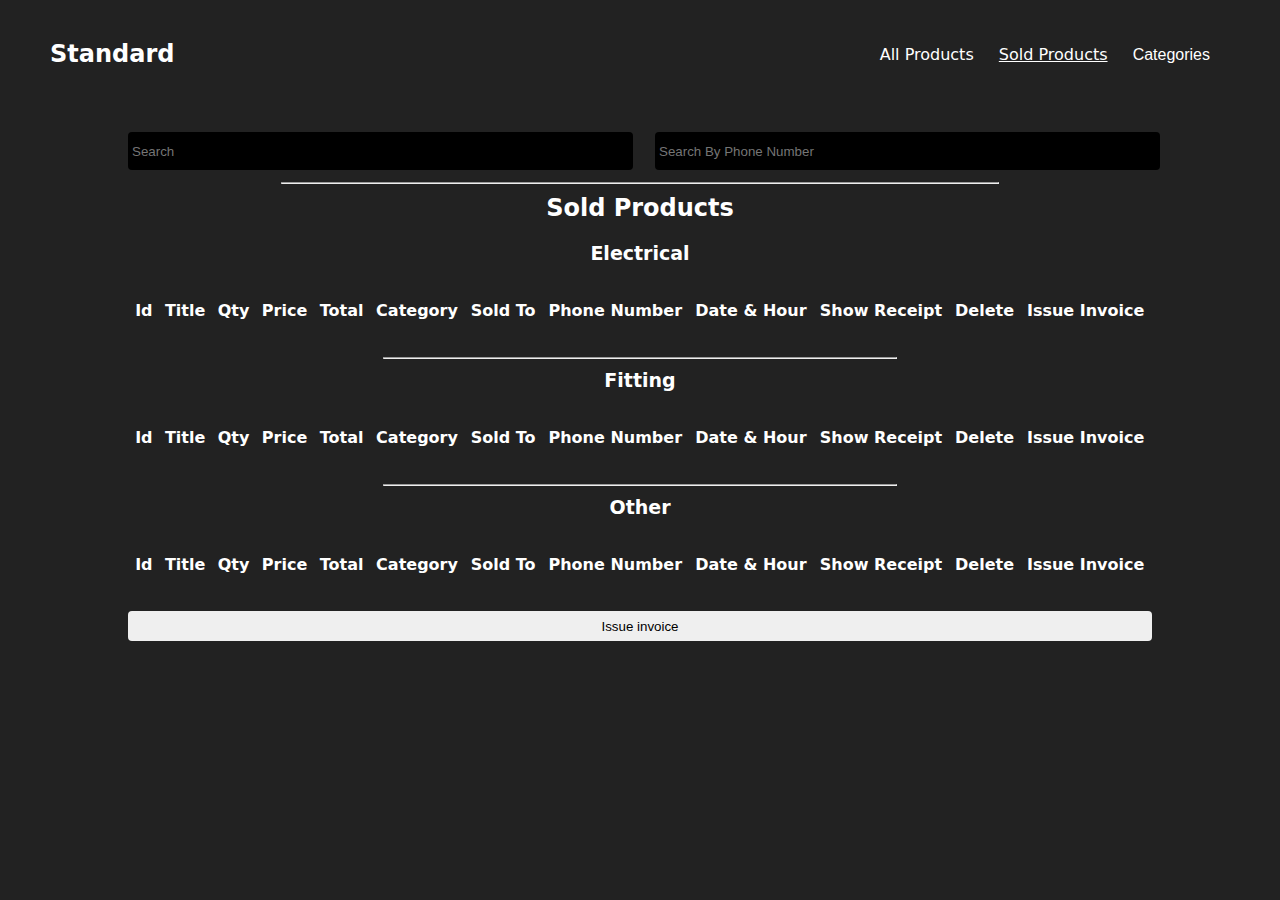
<file: sold-product-page.html>
<!DOCTYPE html>
<html lang="en">

<head>
    <meta charset="UTF-8">
    <meta http-equiv="X-UA-Compatible" content="IE=edge">
    <meta name="viewport" content="width=device-width, initial-scale=1.0">
    <link rel="stylesheet" href="main.css">
    <style>
        .Sold-p-nav {
            text-decoration: underline;
        }
    </style>
    <title>Sold Products</title>
</head>

<body>
    <nav>
        <div class="logo"><a href="index.html">Standard</a> </div>
        <ul>
            <li><a class="home-nav" href="index.html">All Products</a></li>
            <li><a class="Sold-p-nav " href="sold-product-page.html">Sold Products</a></li>

            <div class="dropdown">
                <button class="dropbtn">Categories</button>
                <div class="dropdown-content">
                    <a href="#tbody-sold-p1">Electrical</a>
                    <a href="#tbody-sold-p2">Fitting</a>
                    <a href="#tbody-sold-p3">Other</a>
                </div>
            </div>
        </ul>
    </nav>

    <!-- <hr class="nav-line"> -->

    <div class="container">
        <div class="search-container-sold-p">
            <input class="search-input-by-title" type="text" id="search" onkeyup="searchDataSoldPro(this.value)"
                placeholder="Search">

            <input class="search-input-by-phone-num" type="text" id="search" onkeyup="searchByPhoneSoldPro(this.value)"
                placeholder="Search By Phone Number">

        </div>
        <hr class="sold-p-nav-line">
        <h2>Sold Products</h2>

        <h4>Electrical</h4>
        <table>
            <tr>
                <th>Id</th>
                <th>Title</th>
                <th>Qty</th>
                <th>Price</th>
                <th>Total</th>
                <th>Category</th>
                <th>Sold To</th>
                <th>Phone number</th>
                <th>Date & Hour</th>
                <th>Show Receipt</th>
                <th>Delete</th>
                <th>Issue Invoice</th>
            </tr>

            <tbody id="tbody-sold-p1">

            </tbody>
        </table>

        <hr class="sold-pro-line">
        <h4>Fitting</h4>
        <table>
            <tr>
                <th>Id</th>
                <th>Title</th>
                <th>Qty</th>
                <th>Price</th>
                <th>Total</th>
                <th>Category</th>
                <th>Sold To</th>
                <th>Phone number</th>
                <th>Date & Hour</th>
                <th>Show Receipt</th>
                <th>Delete</th>
                <th>Issue Invoice</th>
            </tr>

            <tbody id="tbody-sold-p2">
            </tbody>

        </table>
        <hr class="sold-pro-line">
        <h4>Other</h4>
        <table>
            <tr>
                <th>Id</th>
                <th>Title</th>
                <th>Qty</th>
                <th>Price</th>
                <th>Total</th>
                <th>Category</th>
                <th>Sold To</th>
                <th>Phone number</th>
                <th>Date & Hour</th>
                <th>Show Receipt</th>
                <th>Delete</th>
                <th>Issue Invoice</th>
            </tr>
            <tbody id="tbody-sold-p3">
            </tbody>

        </table>

        <a href="thefatura.html"><button>Issue invoice</button></a>
    </div>

    <script src="sold-products.js"></script>
    <script src="script.js"></script>
    <script src="invoice.js"></script>
    <script src="thefatura.js"></script>
</body>

</html>
</file>
<file: main.css>
/* Global Rules */
* {
    padding: 0;
    margin: 0;
}

body {
    background-color: #222;
    color: #fff;
    font-family: system-ui, -apple-system, BlinkMacSystemFont, 'Segoe UI', Roboto, Oxygen, Ubuntu, Cantarell, 'Open Sans', 'Helvetica Neue', sans-serif;
    padding: 20px 0;

}

a {
    text-decoration: none;
    color: white;

}

a:hover {
    opacity: 0.7;
}

.invisble {
    display: none;
}

/* Nav Bar */

nav {
    padding: 20px 0 30px 20px;
    display: grid;
    grid-template-columns: 1fr 1fr;
}

.logo {
    font-weight: bold;
    font-size: 24px;
    padding-left: 30px;
    cursor: pointer;
}

nav ul {
    list-style-type: none;
    margin: 0;
    padding: 0;
    text-align: right;
    padding-right: 30px;
}

li {
    display: inline-block;
    margin-right: 20px;
    cursor: pointer;
}

.dropbtn {
    background-color: transparent;
    color: white;
    font-size: 16px;
    border: none;
}

.dropdown {
    margin-right: 40px;
    position: relative;
    display: inline-block;
}

.dropdown-content {
    display: none;
    position: absolute;
    background-color: #f1f1f1;
    min-width: 120px;
    box-shadow: 0px 8px 16px 0px rgba(0, 0, 0, 0.2);
    z-index: 1;
}

.dropdown-content a {
    text-align: center;
    color: black;
    padding: 12px 5px;
    text-decoration: none;
    display: block;
}

.dropdown-content a:hover {

    background-color: #ddd;
}

.dropdown:hover .dropdown-content {
    display: block;
}

.dropdown:hover .dropbtn {
    background-color: lightcoral;
}

.nav-line {
    width: 70%;
    margin: 0 auto;
}


/* Home page stracture*/
.container {
    padding-top: 30px;
    width: 80%;
    margin: auto;
}

h2 {
    text-align: center;
    margin-bottom: 20px;
}

.head {
    text-align: center;
    text-transform: uppercase;
    margin-bottom: 10px;
}


.container input,
select {
    width: 100%;
    height: 30px;
    outline: none;
    border: none;
    background-color: black;
    margin: 2px 0;
    padding: 4px;
    border-radius: 4px;
    color: white;
}

#total {
    margin-bottom: 5px;
}

.container input:focus {
    background-color: black;
    transform: scale(1.0);
    color: white;
}


.container .inputs .price input {
    width: 45%;
}

#total {
    background-color: #a00d02;
    padding: 5px 2px;
}

#total::before {
    content: 'Total: ';
}

button {
    width: 100%;
    height: 30px;
    border: none;
    cursor: pointer;
    border-radius: 4px;
    transition: letter-spacing 0.5s;

}

button:hover {
    opacity: .7;
    letter-spacing: 1px;
}

#delete-all-btn {
    margin: 5px 0;
}


h4 {
    font-size: 19px;
    text-align: center;
    margin: 10px 0;
}

/* Display Products */
table {
    width: 100%;
    text-align: center;
    margin: 30px 0;
}

table th {
    text-transform: capitalize;
}

th,
td {
    text-transform: capitalize;
    padding: 5px;
}


/* Copy right Section */
.copy-right {
    padding-top: 70px;
    width: fit-content;
    margin: 0 auto;
}

.copy-right p a {
    border-bottom: 3px solid lightgreen;
}

/* For sold pro Page only*/
.sold-pro-line {
    width: 50%;
    margin: 0 auto;
}


.sold-p-nav-line {
    width: 70%;
    margin: 10px auto;

}

.search-container-sold-p {
    display: grid;
    grid-template-columns: 1fr 1fr;
    gap: 30px;
}


.container .sold-qty,
.container .sold-qty2,
.container .sold-qty3 {
    display: inline-block;
    width: 40%;
    padding: 0 0 0 0;
    margin: 0 0 0 0;
    background-color: white;
    color: #000;
}


/* Invoice syling*/
.center-invoice {
    font-weight: bold;
    margin: auto;
    width: 20%;
    border: 3px solid lightgray;
    padding: 10px;
    position: relative;
    top: 200px;
    background-color: #fff;
    color: #000;
    font-size: 18px;
}

.center-invoice div {
    padding-bottom: 5px;
}

.center-invoice div span {
    margin-left: 3px;
}

.home-invoice-btn {
    width: 60px;
    margin-left: 30px;

}

.sold-pro-invoice {
    width: 150px;
    margin-left: 3px;
}

.invoice-logo {
    font-size: 26px;
    font-weight: bold;
    padding: 0;
    margin: 0;
    font-style: oblique;
    text-decoration: underline;
}

/* Invoice mobile version */
@media only screen and (max-width: 820px) {
    .center-invoice {
        font-weight: bold;
        margin: auto;
        width: 70%;
        border: 3px solid lightgray;
        padding: 10px;
        position: relative;
        top: 200px;
        background-color: #fff;
        color: #000;
    }

}
</file>
